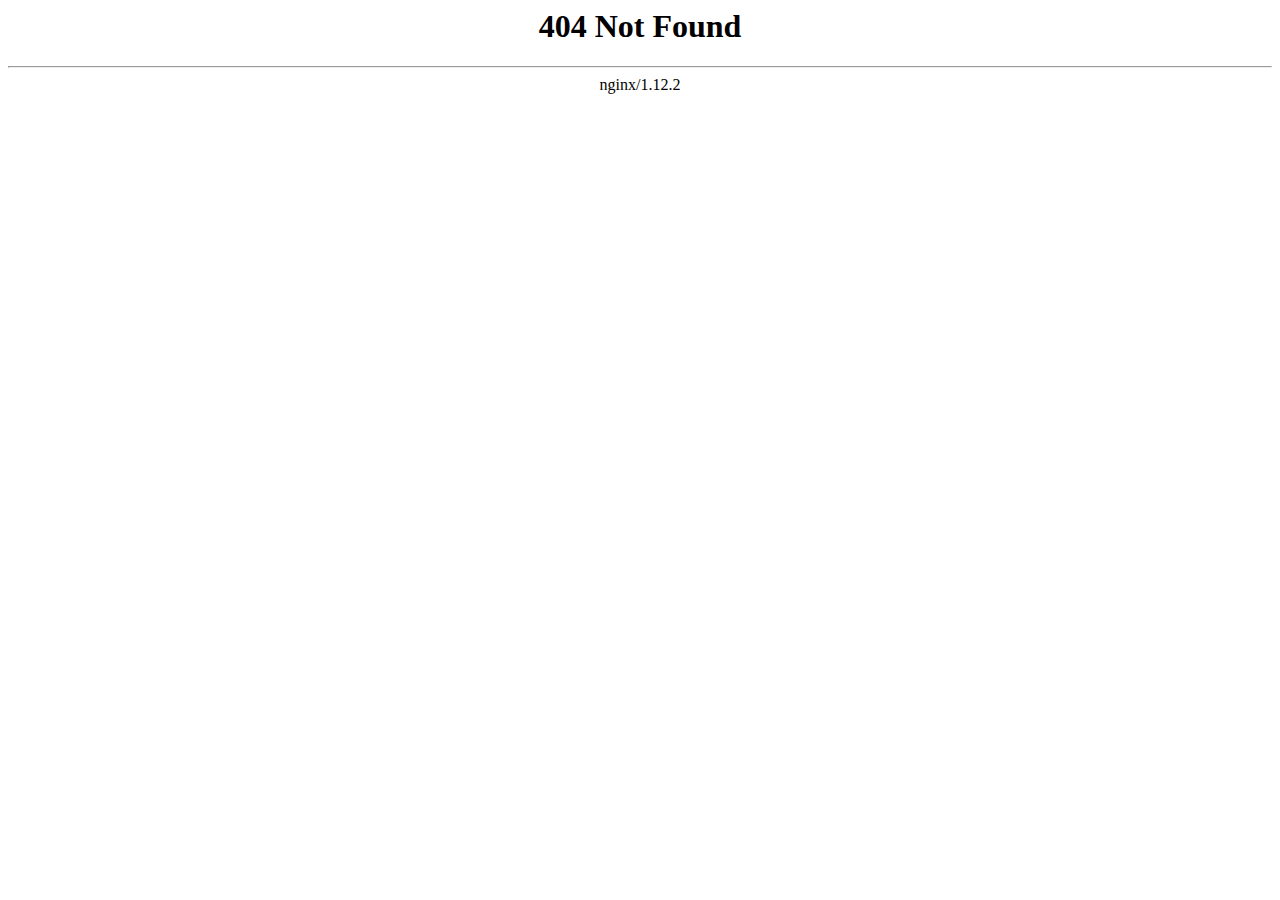
<file: src/main/webapp/js/common/index.html>
<html>
<head><title>404 Not Found</title></head>
<body bgcolor="white">
<center><h1>404 Not Found</h1></center>
<hr><center>nginx/1.12.2</center>
</body>
</html>
<!-- a padding to disable MSIE and Chrome friendly error page -->
<!-- a padding to disable MSIE and Chrome friendly error page -->
<!-- a padding to disable MSIE and Chrome friendly error page -->
<!-- a padding to disable MSIE and Chrome friendly error page -->
<!-- a padding to disable MSIE and Chrome friendly error page -->
<!-- a padding to disable MSIE and Chrome friendly error page -->
</file>
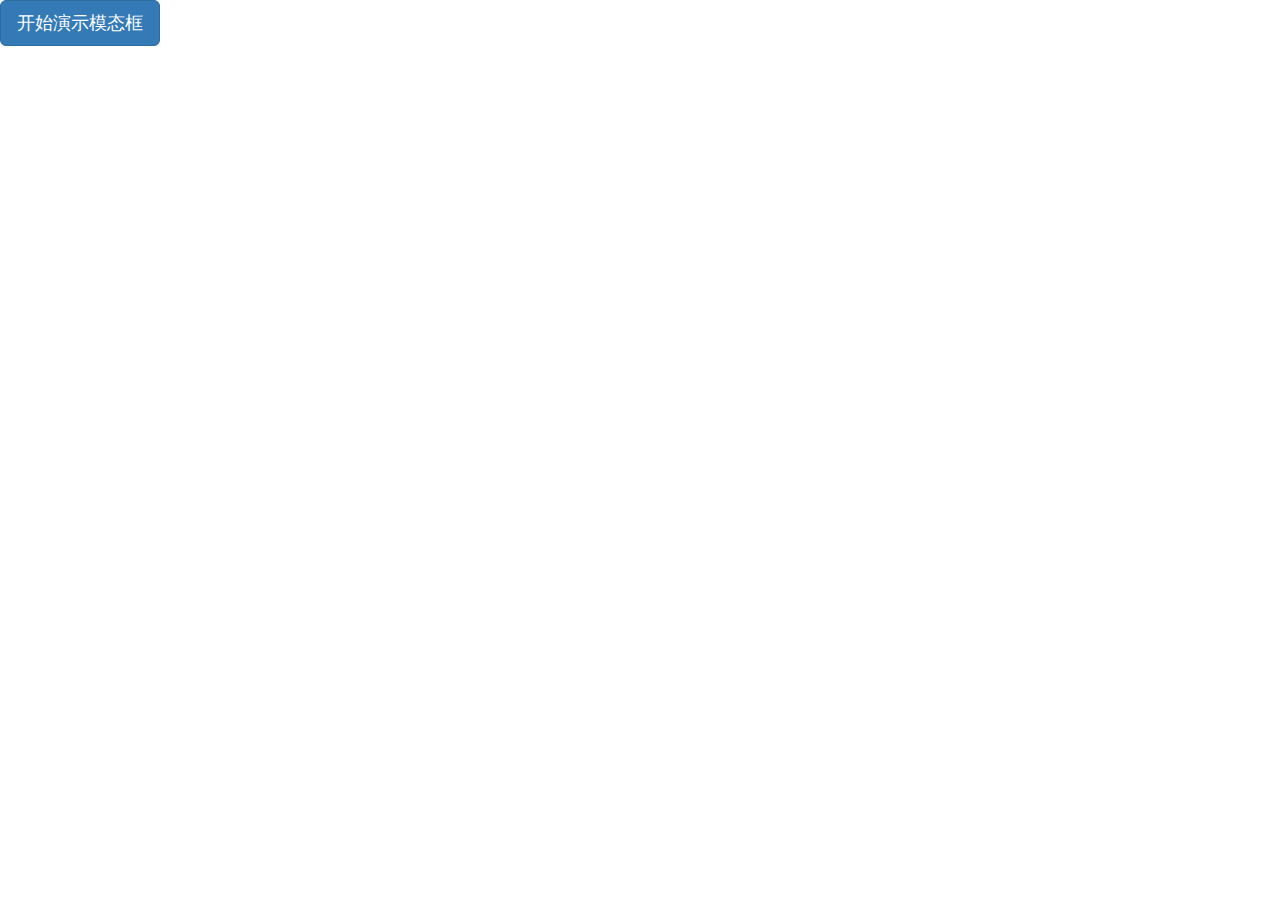
<file: src/main/webapp/dialog.html>
<!DOCTYPE html>
<html>
<head>
<meta charset="UTF-8">
<title>Insert title here</title>
</head>
<link rel="stylesheet" href="css/bootstrap.min.css" >
<script type="text/javascript" src="js/common/jquery.min.js"></script>
<script type="text/javascript" src="js/bootstrap.min.js"></script>
<body>
<!-- 按钮触发模态框 -->
<button class="btn btn-primary btn-lg" data-toggle="modal" data-target="#myModal">
	开始演示模态框
</button>

<!--模态框组件-->
<div class="modal fade" id="myModal" >
    <div class="modal-dialog" style="width:200px;">
        <div class="modal-content"  >
        	<!-- #696969灰色  #20B2AA蓝绿色 -->
	        <div class="modal-header" style="height:40px;background-color: #20B2AA;">
	            <a style="color: white;font-size: 15px;font-weight: bold;">提示</a>
	        </div>
	        <div class="modal-body" style="background-color: #;">
	        <div id="selectTree" class="ztree" style="height:30px;overflow:auto; ">
	        <p>确定要关闭警告框信息？</p>
	        </div>
	        </div>
	        <div class="modal-footer" style="height:50px;">
	       		<button class="btn btn-default" data-dismiss="modal">取消</button>
	           	<button class="btn " data-dismiss="modal" style="background-color: #20B2AA;color: white;">确定</button>
	        </div>
        </div>
    </div>
</div>

</body>
<!--添加用户行为-->
<script type="text/javascript">
        $(function(){
            $(".close").click(function(){
                $(this).alert("close");
            });
            $(".alert").on("close.bs.alert",function(e){
                $("#myModal").modal();
            });
        });
</script>

</html>
</file>
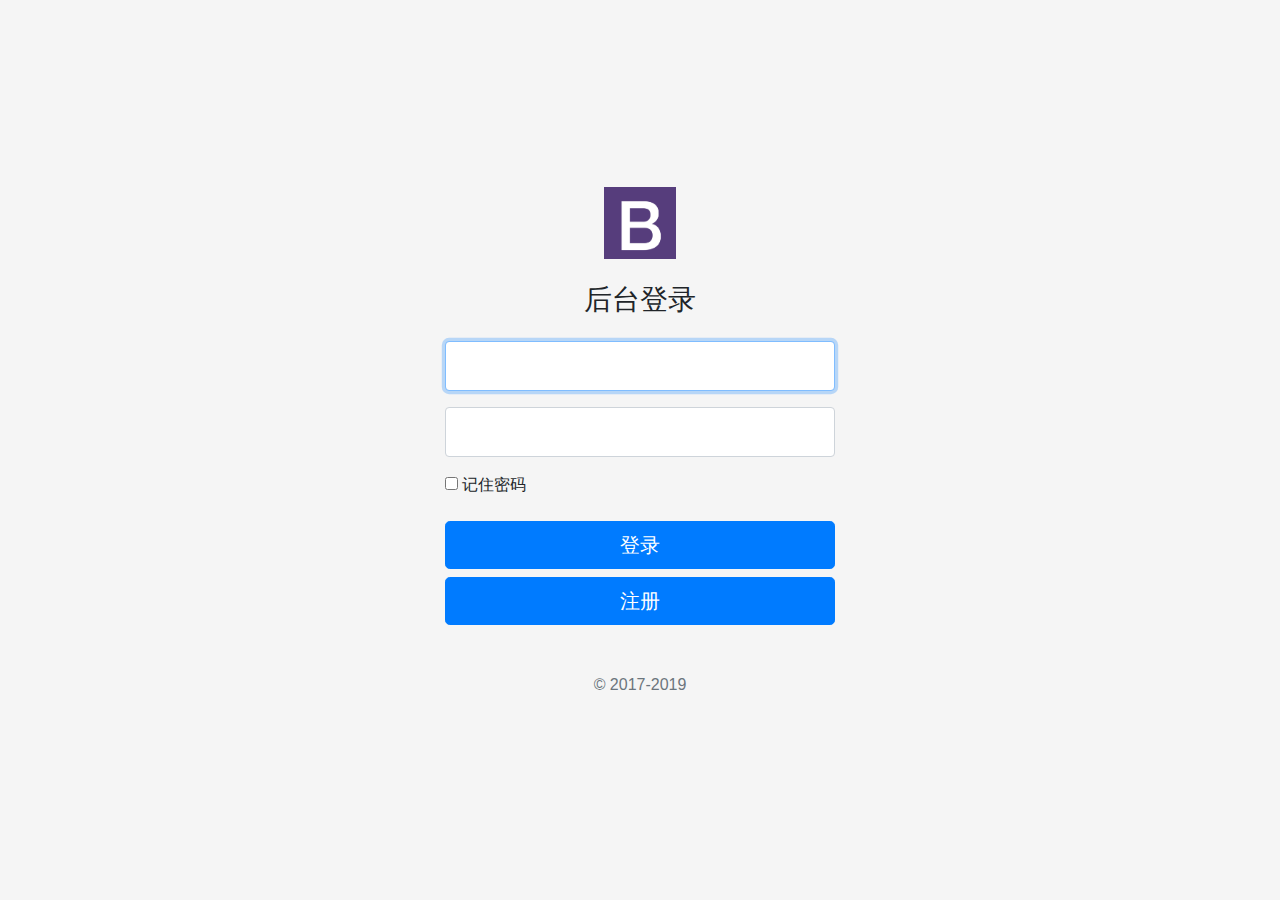
<file: src/main/webapp/log.html>
<!DOCTYPE html>
<html>
<head>
<meta charset="UTF-8">

    <meta name="viewport" content="width=device-width, initial-scale=1, shrink-to-fit=no">
       <link rel="stylesheet" href="css/bsp/bootstrap.min.css" ">
       <script type="text/javascript" src="js/jquery-3.3.1.min.js"></script>
       <script type="text/javascript" src="js/bsp/bootstrap.min.js"></script>
      
<title>Insert title here</title>
 <style>
      .bd-placeholder-img {
        font-size: 1.125rem;
        text-anchor: middle;
        -webkit-user-select: none;
        -moz-user-select: none;
        -ms-user-select: none;
        user-select: none;
      }

      @media (min-width: 768px) {
        .bd-placeholder-img-lg {
          font-size: 3.5rem;
        }
      }
    </style>
    <!-- Custom styles for this template -->
    <link href="css/bsp/floating-labels.css" rel="stylesheet">
  </head>
  <body>
    <form class="form-signin">
  <div class="text-center mb-4">
    <img class="mb-4" src="images/1.png" alt="" width="72" height="72">
    <h1 class="h3 mb-3 font-weight-normal">后台登录</h1>

  </div>

  <div class="form-label-group">
    <input type="text" id="aname" class="form-control" placeholder="用户名/手机号" required autofocus>
    
  </div>
 

  <div class="form-label-group">
    <input type="password" id="pwd" class="form-control" placeholder="密码" required>
    
    
  </div>

  <div class="checkbox mb-3">
    <label>
      <input type="checkbox" value="remember-me"> 记住密码
    </label>
  </div>
  <button class="btn btn-lg btn-primary btn-block" id="btn" type="button">登录</button>
  <a class="btn btn-lg btn-primary btn-block"  href="register.html">注册</a>
  <p class="mt-5 mb-3 text-muted text-center">&copy; 2017-2019</p>
</form>
</body>
<script type="text/javascript">


$(function(){
	//var aname=document.getElementById('aname');
	//alert(100==='100'); ==true  ===false
	$('#btn').click(function(){
		var aname=$('#aname').val();
		var pwd=$('#pwd').val();
		
		console.log(pwd+"**"+aname);
		$.post("back/login",{aname:aname,pwd:pwd},function(data){
			//console.log(data);
			if(data==1){
				window.location.href="back/page/index.html";
			}
			
		});
	});
	
});


</script>
</html>
</file>
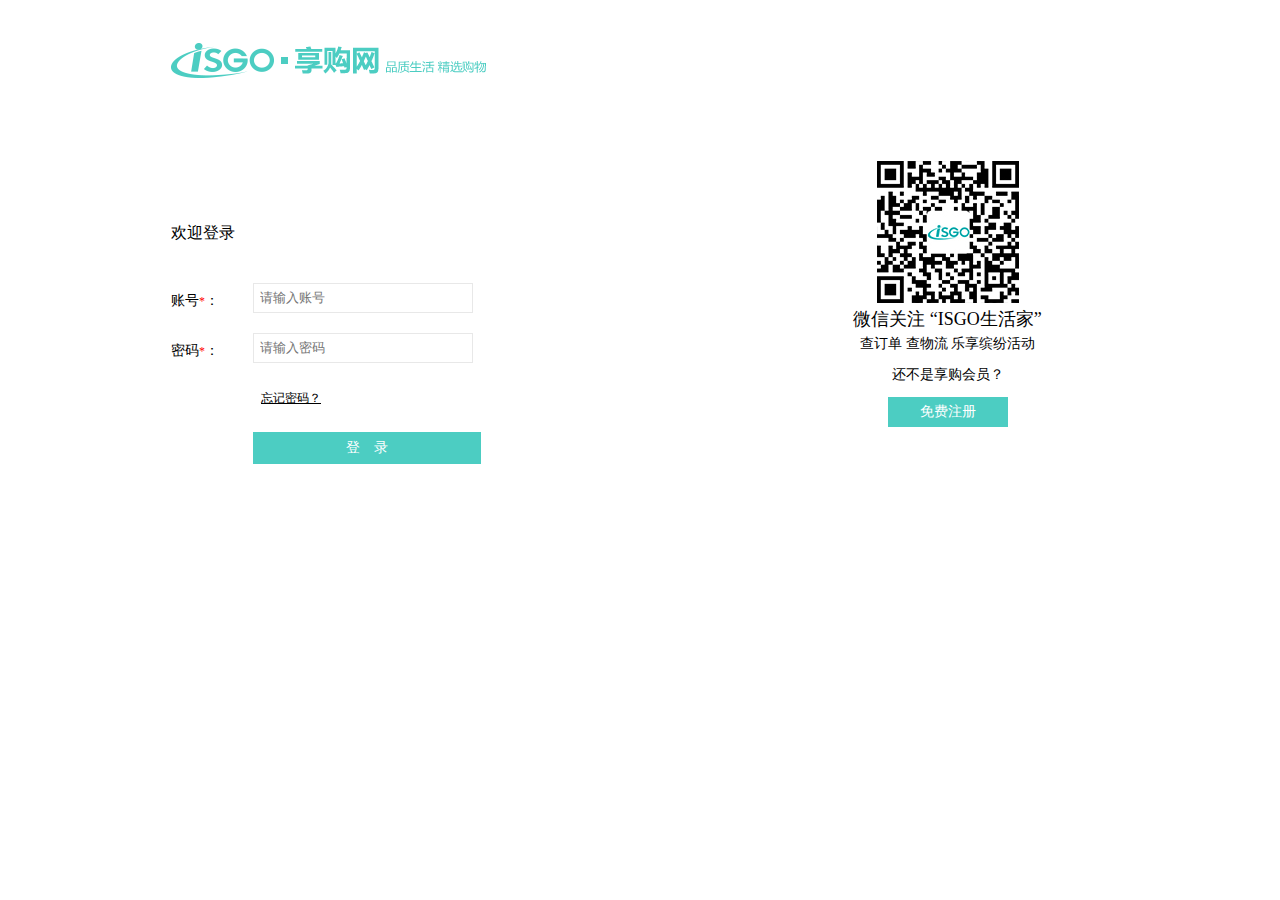
<file: src/main/webapp/login/login.html>
<html>
<head>
    <meta charset="UTF-8">
    <title>享购网</title>
    <link href="../assets/css/reset.css" rel="stylesheet" type="text/css"/>
    <link href="../assets/css/style.css" rel="stylesheet" type="text/css"/>
    <link href="../css/login/login.css" rel="stylesheet" type="text/css"/>
    <script type="text/javascript" src="../assets/js/jquery-1.7.2.min.js"></script>
    <script type="text/javascript" src="../assets/js/common/jquery.validate.js"></script>
    <script type="text/javascript" src="../assets/js/common/messages_cn.js" charset="utf-8"></script>
    <script language="javascript" src="../assets/js/common/check.js"></script>
</head>
<body class="news_logo">


<!-- Copyright � 2005. Spidersoft Ltd -->
<style>
A.applink:hover {border: 2px dotted #DCE6F4;padding:2px;background-color:#ffff00;color:green;text-decoration:none}
A.applink       {border: 2px dotted #DCE6F4;padding:2px;color:#2F5BFF;background:transparent;text-decoration:none}
A.info          {color:#2F5BFF;background:transparent;text-decoration:none}
A.info:hover    {color:green;background:transparent;text-decoration:underline}
</style>



<div class="logo_sign">
    <div class="logo_banner"><a href="../index.html"><img src="../assets/images/logo.png"/></a></div>
    <div class="logo_main">
        <div class="isgo-login-l">
            <h3>欢迎登录</h3>
            <form id="loginForm" method="post" action="/login">
                <table class="isgo-login-table" cellpadding="0" cellspacing="0" border="0">
                    <tbody>
                    <tr>
                        <td>
                            <div class="span1">账号<span style="color: red;">*</span>：</div>
                        </td>
                        <td>
                            <input  tabindex="0" type="text"
                                   class="isgo-login-text isgo-login-inputText" name="tel" id="email" placeholder="请输入账号">
                            <div class="error-info">
                                <span class="field-validation-valid email-error" style="color:red;"></span>
                            </div>
                        </td>
                    </tr>
                    <tr>
                        <td>
                            <div class="span1">密码<span style="color: red;">*</span>：</div>
                        </td>
                        <td>
                            <input type="password" name="pwd" maxlength="20"  value=""
                                   class="isgo-login-text isgo-login-inputText"
                                    id="password" placeholder="请输入密码">
                            <div class="error-info">
                                <span class="field-validation-valid password-error" style="color:red;"></span>
                            </div>
                        </td>
                    </tr>
                    <tr>
                        <td align="right"></td>
                        <td>
                            <li class="fuwu">
                                <!--<input tabindex="0" type="checkbox" id="rememberId" name="autoLogin" value=""-->
                                       <!--class="r_checkbox" checked="checked"/>-->
                                <!--<em onclick="isRemember('rememberId');" style="cursor:pointer;color:#666666">自动登录</em>-->
                                <a tabindex="0" style="margin-left:8px" href="step1.html">忘记密码？</a>
                            </li>
                        </td>
                    </tr>
                    <tr>
                        <td align="right"></td>
                        <td><input tabindex="0" type="button" style="cursor:pointer;" class="isgo-login-bt"
                                   value="登&nbsp;&nbsp;&nbsp;&nbsp;录" onclick="submitLoginForm();"
                                   id="loginFormSubmit"/></td>
                    </tr>
                    </tbody>
                </table>
            </form>
        </div>
        <div class="isgo-login-r">
            <div class="login-r-top">
                <a href="#">
                    <img src="../assets/images/er.jpg">
                </a>
                <h4>微信关注&nbsp;“ISGO生活家”</h4>
                <p>查订单 查物流 乐享缤纷活动</p>
                <p>还不是享购会员？</p>
                <strong>
                    <a href="register.html" class="loginButton">免费注册</a>
                </strong>
            </div>
        </div>
    </div>
</div>
<script src="../js/common/jquery-1.10.2.min.js"></script>
<script src="../js/common/jquery-cookie.js"></script>
<script src="../js/common/jQuery.md5.js"></script>


<script src="../js/common/dialog.js"></script>
<script type="text/javascript">
    $(function(){

    	
    });
    $("#password").on("focus",function(){
        $(this).attr("type","password");
    });
    //点击登录事件
    var tel,pwd;
    var href=localStorage.getItem("href");
   // console.log(href);
    function submitLoginForm(){
    	tel = escape($.trim($("#email").val()));
        pwd = $.trim($("#password").val());
        if(!tel){
            $(".email-error").text("请输入账号").show();
            return false;
        }else{
            $(".email-error").hide();
        }
        if(!pwd){
            $(".password-error").text("请输入密码").show();
            return false;
        }else{
            $(".password-error").hide();
        }
        $.ajax({
            type:"GET",
            url: "../member/login",
            data:{
               tel:tel,
                pwd:pwd
            },
            success:function (data){
            	//console.log(data);
            	console.log(href);
                if(data==1 && (href==null || href=='')){
                	window.location.href= "../index.html";
                }else if(data==1 && href !=null && href !=''){
                	localStorage.removeItem("href");
                	window.location.href = href;
                	
                }else{
                	 $(".email-error").text("用户不存在!!").show();
                }
                
                
            }
        });
    }
    //回车事件调用登录方法
    document.onkeydown=function(e){
        var oEvent=e||event;
        if(oEvent.keyCode==13){
            $(".login-button").trigger("click");
        }
    };
    </script>
</body>
</html>
</file>
<file: src/main/webapp/css/bsp/floating-labels.css>
html,
body {
  height: 100%;
}

body {
  display: -ms-flexbox;
  display: flex;
  -ms-flex-align: center;
  align-items: center;
  padding-top: 40px;
  padding-bottom: 40px;
  background-color: #f5f5f5;
}

.form-signin {
  width: 100%;
  max-width: 420px;
  padding: 15px;
  margin: auto;
}

.form-label-group {
  position: relative;
  margin-bottom: 1rem;
}

.form-label-group > input,
.form-label-group > label {
  height: 3.125rem;
  padding: .75rem;
}

.form-label-group > label {
  position: absolute;
  top: 0;
  left: 0;
  display: block;
  width: 100%;
  margin-bottom: 0; /* Override default `<label>` margin */
  line-height: 1.5;
  color: #495057;
  pointer-events: none;
  cursor: text; /* Match the input under the label */
  border: 1px solid transparent;
  border-radius: .25rem;
  transition: all .1s ease-in-out;
}

.form-label-group input::-webkit-input-placeholder {
  color: transparent;
}

.form-label-group input:-ms-input-placeholder {
  color: transparent;
}

.form-label-group input::-ms-input-placeholder {
  color: transparent;
}

.form-label-group input::-moz-placeholder {
  color: transparent;
}

.form-label-group input::placeholder {
  color: transparent;
}

.form-label-group input:not(:placeholder-shown) {
  padding-top: 1.25rem;
  padding-bottom: .25rem;
}

.form-label-group input:not(:placeholder-shown) ~ label {
  padding-top: .25rem;
  padding-bottom: .25rem;
  font-size: 12px;
  color: #777;
}

/* Fallback for Edge
-------------------------------------------------- */
@supports (-ms-ime-align: auto) {
  .form-label-group > label {
    display: none;
  }
  .form-label-group input::-ms-input-placeholder {
    color: #777;
  }
}

/* Fallback for IE
-------------------------------------------------- */
@media all and (-ms-high-contrast: none), (-ms-high-contrast: active) {
  .form-label-group > label {
    display: none;
  }
  .form-label-group input:-ms-input-placeholder {
    color: #777;
  }
}
</file>
<file: src/main/webapp/assets/css/style.css>
@charset "utf-8";
/*登录*/
.color_1 {
	color: #0066cc;
}

.color_2 {
	/* color: #eb4d46;
    font-size: 16px;*/
	color: #e63131;
}
.font14{
	font-size:14px;
}
.payOnDelivery {
	width: 700px;
}
.submitMinhei{
	min-height: 300px;
}
/*购物车*/
.clear {
	clear: both;
}

.span_red {
	color: #E85C5B;
	font-size: 20px;
}
#productNumber {
	font-size:14px;
}
.shopping_box {
	width: 1190px;
	margin: 0 auto;
	padding-top:15px;
	*padding-top:29px;
}
.shopping_main h2{
	color:#4ccdc2;
	font-size:16px;
}
.proce_main h2 {
	height: 53px;
	line-height: 53px;
	font-size: 20px;
	color: #000000;
	font-weight: normal;
}

.prove_main.shopping_main {
	border: 1px solid #DDDDDD;
}

.shopping_main h2 span {
	padding-left: 24px;
	font-size: 12px;
}
.haveDiscounts tr {
	width: 400px;
	display: inline-block;
}
.shopping_main h2 span input {
	margin: 0 7px;
	width: 43px;
	text-align: center;
	font-size: 12px;
	height: auto !important;
	min-height: 18px;
}
.text_cart_width {
	width: 205px;
	border: #DDDDDD 1px solid;
	line-height: 2.1;
	height:24px;
}
.shopping_main table {
	width: 1198px;
}

.shopping_main table tr th {
	height: 46px;
	line-height: 46px;
	font-weight:200;
}

.shopping_main table tr td {
	text-align: center;
	padding: 5px 0;
}
.groupMiddle a img{
	border: 1px #ccc solid;
}
.gorupGoodsDescribetz {
	float: left;
	margin-left: 8px;
	text-align: left;
	width:330px;
	position: relative;
}
.gorupGoodsDescribetz > b {
	position: absolute;
	top: 35px;
}
.groupGoods-img {
	clear: both;
}
input#vaccountAmount {
	width: 117px;
	border: #DDDDDD 1px solid;
	line-height: 2.1;
	height:24px;
}
.shopping_main table .s_img {
	padding-left: 40px;
}

.shopping_main table .s_img img {
	float: left;
	cursor:pointer;
}

.shopping_main table .s_text {
	text-align: center;
	float: left;
	width: 38px;
	height: 22px;
	line-height: 22px;
	border: solid 1px #C3C7C8;
	border-left: none;
	border-right: none;
}

tr.cartTr {
	border: 1px solid #cccccc;
}

.shopping_main table .s_td1 {
	text-align: left;
	padding-left: 23px;
}

.shopping_main table .s_td1 input {

}

.shopping_main table .hb_tr1 td {
	padding: 0;
}

.shopping_main table .hb_tr1 td h3 {
	font-size: 18px;
	font-weight: normal;
	text-align: left;
	height: 48px;
	line-height: 48px;
	padding-left: 20px;
}

.shopping_main table .s_td2 {
	text-align: left;
	line-height: 18px;
}
.s_td2 a p:hover{
	color: #000 !important;	
}
.shopping_main table .s_td2 span {
	color: #E33E44;
}

.shopping_main table .s_td2 b {
	display: block;
	padding-top: 10px;
	color: #959595;
	font-weight: normal;
	line-height: 13px;
}

.shopping_main table .s_td2 u {
	text-decoration: none;
	clear: both;
	display: block;
	float: left;
	color: #959595;
	height: 22px;
	line-height: 22px;
	border-bottom: dashed 1px #ddd;
	text-align: left;
	overflow: hidden;
	word-break: keep-all;
	white-space: nowrap;
	text-overflow: ellipsis;
	width: 100%;
}

.shopping_main table .s_td2 dl {
	color: #e93a2e;
	clear: both;
	display: block;
	padding-top: 8px;
}

.shopping_main table .s_td2 dl dt {
	color: #e93a2e;
	width: 40px;
	float: left;
}

.shopping_main table .s_td2 dl dd {
	float: left;
	margin-bottom: 8px;
}

.shopping_main table .s_td2 dl dd a {
	color: #e93a2e;
	display: block;
}

.shopping_main table .s_td3 a {
	display: block;
}

.payWays input.pay1 {
	width: 163px;
	height: 30px;
	margin-left: 52px;
	margin-right: -22px;
	margin-bottom: 10px;
	color: #000000;
	border: 1px solid #dddddd;
}

.pay_message {
	margin-left: 52px;
	margin-bottom: 20px;
}

input.pay1.current {
	background-color: #4ccdc2;
	color: #ffffff;
}

.payWays h3 {
	height: 47px;
	line-height: 47px;
	font-weight: normal;
	padding-left: 23px;
	font-size: 16px;
}

.shopping_bottom {
	height: 300px;
}

.s_boottonL {
	height: 66px;
	line-height: 54px;
	float: left;
	padding-left: 26px;
	background: url(../images/del.jpg) no-repeat left center;
	margin-left: -3px;
	font-size: 14px;
	padding-top: 15px;
}

.s_boottonR {
	height: 150px;
	display: inline;
	text-align: right;
	line-height:28px;
	margin-top: 20px;
	font-size: 12px;
	width: 638px;
	float: right;
}
.s_boottonRRight {
	float: left;
}
.s_boottonRNext p {
	float: left;
	display: inline-block;
	padding-left: 88px;
	padding-top: 3px;
	color: #959595;
}
.s_boottonRNext {
	width: 415px;
}
.s_boottonR img {
	cursor: pointer;
}

.s_boottonR strong {
	font-size: 14px;
	font-weight: normal;
	display: inline-block;
	color: #959595;
}
.s_boottonStrong {
	color: #959595;
}
.s_boottonR b {
	font-size: 12px;
	color: #666666;
	font-weight: normal;
	display: block;
}

.s_boottonR_p {
	width: 129px;
	float: left;
}

.s_boottonR_p span a {
	height: 40px;
	line-height: 40px;
	color: #010101;
	margin-left: 21px;
	display: block;
	float: left;
}

.s_boottonR_p span a:hover {
	color: #3ec3be;
}

.s_td3_div {
	position: relative;
}

.Favorite_okzz {
	width: 250px;
	position: absolute;
	right: -1px;
	top: -15px;
	z-index: 1000;
	font-size: 12px;
	border: 1px #ccc solid;
	overflow: hidden;
	color: #575757;
	background: #fff;
	line-height: 20px;
	text-align: left;
	height: 130px;
	display: none;
}

.Favorite_okzz p {
	padding: 10px;
	display: block;
}

.Favorite_okzz h2 {
	background: #F5F5F5;
	height: 40px;
	line-height: 40px;
	font-size: 14px;
	padding: 0 10px;
}

.Favorite_okzz h2 span img {
	float: right;
	margin-top: 12px;
}

.Favorite_okzz h3 {
	font-size: 18px;
	margin-top: 15px;
	font-weight: normal;
	margin-bottom: 12px;
	text-align: center;
}

.Favorite_okzz h3 img {
	line-height: 22px;
}

.Favorite_okzz h5 {
	font-size: 12px;
	font-weight: normal;
	padding-left: 17px;
}

.Favorite_okzz h5 span {
	display: block;
	float: left;
}

.Favorite_okzz h5 span a {
	color: #52BCBC;
	margin: 0 3px;
}

/*空购物车*/
.shopping_empty {
	border: solid 1px #ddd;
}

.shopping_empty dl {
	margin-top: 64px;
	margin-bottom: 62px;
	height: 54px;
	line-height: 54px;
	font-size: 14px;
	margin-left: 398px;
}

.shopping_empty dl dt {
	float: left;
	margin-right: 16px;
}

/*支付成功*/
.shopping_success {
	border: solid 1px #ddd;
	background: #fff;
	margin-bottom: 135px;
}

.shopping_success .shopping_success1 dl {
	margin-top: 85px;
	margin-bottom: 120px;
	margin-left: 403px;
}

.shopping_success .shopping_success1 dl dt {
	float: left;
	margin-right: 13px;
}

.shopping_success .shopping_success1 dl dd {
	float: left;
	display: block;
}

.shopping_success .shopping_success1 dl dd p {
	line-height: 30px;
}

.shopping_success .shopping_success1 dl dd p b {
	font-weight: normal;
	color: #999;
	font-size: 12px;
	line-height: 18px;
	display: block;
}

.shopping_success .shopping_success1 dl dd p b a {
	color: #3DB8B5;
	padding-left: 4px;
	padding-right: 4px;
}

.shopping_success .shopping_success1 dl {
	margin-top: 85px;
	margin-bottom: 120px;
	margin-left: 403px;
}

.shopping_success .shopping_success2 {
	width: 1111px;
	margin: 0 auto;
	height: 450px;
	clear: both;
}

.shopping_success .shopping_success2 h3 {
	height: 56px;
	line-height: 56px;
	font-size: 18px;
	font-weight: normal;
	border-bottom: solid 1px #3DB8B5;
}

.shopping_success .shopping_success2 dl {
	width: 218px;
	display: block;
	float: left;
	margin-right: 77px;
	text-align: center;
}

.shopping_success .shopping_success2 dl dt {
	width: 218px;
	height: 218px;
	border: solid 1px #ddd;
	margin-top: 20px;
}

.shopping_success .shopping_success2 dl dd p {
	margin-top: 16px;
	line-height: 18px;
	height: 36px;
	overflow: hidden;
}

.shopping_success .shopping_success2 dl dd p b {
	font-size: 14px;
	margin-right: 21px;
}

.shopping_success .shopping_success2 dl dd p strong {
	font-size: 12px;
	color: #ADADAD;
	font-weight: normal;
	text-decoration: line-through;
}

/*购物流程*/
.proce_body {
	background: #F1F1F1;
}

.proce_main1 h3 {
	height: 47px;
	line-height: 47px;
	font-weight: normal;
	padding-left: 23px;
	font-size: 16px
}

.Mid-Autumn-Title {
	padding-left: 17px;
	text-align: left;
}

.Mid-Autumn-Title p {
	margin-left: 83px;
	margin-top: -19px;
}

.Mid-Autumn-Title .title {
	text-align: center;
}

.Mid-Autumn-titleAll {
	border-bottom: 1px solid #ffffff;
}

.defaultAddress {
	width: 240px;
	height: 112px;
	border: 2px solid #4ccdc2;
	margin-left: 45px;
	float: left;
	margin-bottom: 5px;
	position: relative;
}

.otherAddress {
	position:relative;
	width: 240px;
	height: 112px;
	margin-left: 45px;
	float: left;
	border: 2px solid #DDDDDD;
	margin-bottom: 5px;
}

input.radio-input {
	display: none;
}
.radiochecked {
	cursor: pointer;
	width: 130px;
	overflow:hidden;
}
.radiochecked img {
	float: left;
}

.wenzi {
	float: left;
	margin-top: -1px;
	margin-right: 10px;
	margin-left: 11px;
}
.revise {
	/* float: right;
	margin-top: 3px;
	margin-right: 12px; */
	position: absolute;
	bottom: 12px;
	right: 81px;
	display:none;
}
.removeAddress{
	position: absolute;
	bottom: 12px;
	right: 40px;
	display:none;
}
/* .revise a {
	color: #0066cc;
}
 */
.defaultAddressMessage {
	margin-top: 13px;
	margin-left: 20px;
	line-height: 1.7;
	cursor: pointer;
}

.lowertriangular {
	margin-top: -19px;
	float: right;
	/* margin-right: -1px; */
	position: absolute;
	right: 0;
}

.defaultAddressMessage p {
	text-align: left;
}

.proce_main.shopping_main {
	border: 1px solid #f5f5f5;
}

.proce_main1 h3 span {
	font-size: 12px;
	color: #aaa;
	padding-left: 7px;
}

.proce_main1_left {

}

.proce_main1_1 {
	margin: 0 0 5px 0;
}

.proce_main1_left p {
	height: 23px;
}

.proce_main1_left b {
	color: #3DB8B5;
	font-weight: normal;
}

.proce_main1_left p span a {
	color: #3DB8B5;
	float: right;
	margin-right: 60px;
}

.proce_main2 {
	background: #fff;
}

.proce_main2 h3 {
	border-top: none;
	height: 47px;
	line-height: 47px;
	font-weight: normal;
	padding-left: 23px;
	font-size: 16px;
}

.proce_main2 h3 span {
	float: right;
	margin-right: 60px;
	color: #3DB8B5;
	font-size: 12px;
}

.proce_main2 h4 {
	border: solid 1px #DDDDDD;
	border-top: none;
	border-bottom: none;
	padding-left: 23px;
	background: #EEEEEE;
	height: 43px;
	line-height: 43px;
	font-size: 12px;
	font-weight: normal;
	color: #535353;
}

.proce_main2 table {
	width: 1190px;
}

.proce_main2 table tr td {
	padding: 0;
	margin: 0;
}

.del_left {
	width: 788px;
	height: 100%;
	clear: both;
	display: block;
	float: left;
	padding: 20px 0;
	margin-top: -1px;
	border-right: solid 1px #ddd;
}
.ordertrLine{border-top: solid 1px #ddd;}

.del_left img {
	margin-left: 42px;
	float: left;
	width: 120px;
	height: 120px;
	border: 1px solid #ccc;
}
.del_left_l_first {
	margin-left: 181px;
}
.del_left_l_first_s2 {
	width: 238px;
	text-align: center;
	line-height: 18px;
	margin-left: 38px;
	margin-top: 0;
}
.del_left.del_left_first {
	border-right: none;
	border-bottom: 1px solid #ddd;
}

.del_left div {
	display: block;
	float: left;
	margin-top: 10px;
}

.del_left strong {
	display: block;
	float: left;
	width: 105px;
	text-align: center;
	font-weight: normal;
	margin-top: 13px;
}

.del_left_1 {
	margin-left: 18px;
	height: 15px !important;
}

.del_left1 {
	width: 280px;
	text-align: left;
}

.del_left1 .s_td2 {
	text-align: left;
	line-height: 18px;
}

.del_left1 .s_td2 span {
	color: #E33E44;
}

.del_left1 a p {
	float: left;
	display: block;
}

.del_left1 .zengpin {
	font-size: 12px;
	color: #fff;
	background: #e93a2e;
	padding: 0 3px;
	margin-left: 3px;
}

.payment_left1 a p .zengpin {
	font-size: 12px;
	color: #fff;
	background: #e93a2e;
	padding: 0 3px;
	margin-left: 3px;
	width: 25px;
}

.del_left1 .s_td2 b {
	display: block;
	padding-top: 10px;
	color: #676568;
	font-weight: normal;
	line-height: 13px;
}

.del_left1 .s_td3 a {
	display: block;
	padding-bottom: 13px;
	cursor: pointer;
}

.del_left u {
	clear: both;
	text-decoration: none;
	clear: both;
	display: block;
	float: left;
	color: #959595;
	height: 22px;
	line-height: 22px;
	border-bottom: dashed 1px #ddd;
	width: 582px;
	text-align: left;
	font-style: normal;
}

.del_left dl {
	clear: both;
	text-align: left;
	padding-top: 5px;
}

.del_left dl dt {
	float: left;
	color: red;
}

.del_right {
	overflow: hidden;
	color: #7a7a7a;
	padding-left: 27px;
	text-align: left;
	margin-top: 77px;
	/*padding-top: 57px;*/
}
.del_right_first{
	border-top: 1px solid #ddd;
}
.del_right h4 {
	font-weight: 100;
	color: #000;
	background: none;
	border: none;
	padding: 0;
	height: 50px;
	line-height: 50px;
	font-size: 12px;
}

.del_right span {
	float: left;
}

.del_right b {
	display: block;
	line-height: 30px;
	height: 30px;
	color: #000;
}

.del_right i {
	font-style: normal;
	display: block;
	overflow: hidden;
	height: 20px;
	line-height: 20px;
	font-weight: 100;
	padding-left: 3px;
}

.del_right u {
	text-decoration: none;
	color: #ff4000;
	line-height: 40px;
	font-weight: normal;
}

.proce_main3 {
	border-top: none;
}

.proce_main3 h3 {
	border-top: none;
	height: 47px;
	line-height: 47px;
	font-weight: normal;
	padding-left: 23px;
	font-size: 16px;
}

.proce_main3 h3 span {
	font-size: 12px;
	padding-left: 7px;
}

.proce_main3 p {
	margin-left: 30px;
	margin-bottom: 30px;
	font-size: 14px;
}

.proce_main3 .fapiao-1 span:first-child,.proce_main3 .fapiao-1 span:last-child{
	display: block;
	padding-left: 65px;
	height: 30px;
	line-height: 30px;
}
.proce_main3 .fapiao-1 span:not(:first-child) {
	display: inline-block;
	height: 30px;
	line-height: 30px;
	width: 24%;
	margin-top:5px;
	margin-bottom: 5px;
}

p.myP a {
	float: right;
	margin-right: 63px;

}

.invoice {
	margin-left: 34px;
	margin-top: -22px;
}

.proce_main3 p span {
	margin-right: 60px;
	display: inline;
	float: right;
}

.proce_main3 p u {
	margin-right: 60px;
	text-decoration: none;
}

.proce_main3 p strong {
	font-weight: normal;
}

.proce_main3 .fapiao-1 span {
	display: block;
	padding-left: 65px;
	height: 30px;
	line-height: 30px;
}

.proce_main3 .fapiao-1 span b {
	font-weight: normal;
}

.proce_main3 .fapiao-1 span input {
	border: #E5E5E5 1px solid;
}

.fp_btn1 {
	width: 64px;
	height: 29px;
	line-height: 29px;
	text-align: center;
	background: #EC4D47;
	border: none;
	color: #fff;
	margin-right: 5px;
	margin-bottom: 20px;
}

.fp_btn2 {
	width: 64px;
	height: 29px;
	line-height: 29px;
	text-align: center;
	background: #fff;;
	margin-bottom: 20px;
}

.proce_pwd {
	border: solid 1px #dddddd;
	width: 1188px;
	border-top: none;
	overflow: hidden;
}

.proce_pwd table th {
	height: 46px;
	line-height: 46px;
	font-size: 14px;
	font-weight: normal;
}

.proce_pwd table td {
	height: 46px;
	line-height: 46px;
	font-size: 14px;
	font-weight: normal;
	text-align: center;
	background: #FFF;
	border-top: solid 1px #dddddd;
}

.proce_pwd h5 {
	font-size: 14px;
	font-weight: normal;
	height: 55px;
	line-height: 55px;
	padding-left: 19px;
	background: #fff;
	border-bottom: solid 1px #ddd;
}

.proce_pwd h5 b {
	font-weight: normal;
	font-size: 12px;
}
/* .proce_main4 h3 {
	padding-left: 23px;
} */
.proce_main4 {
	background: #fff;
	border-top: none;
	/* height: 200px; */
}
/* .giftCardstitle h3 {
	color: #000000;
	font-weight: bold;
	font-size: 14px;
} */
.proce_main4 h3 {
	border-top: none;
	height: 47px;
	line-height: 47px;
	font-weight: normal;
	padding-left: 23px;
	padding-right:23px;
	font-size: 16px;
}

.discountsAll {
	margin-left: 22px;
	margin-bottom: 12px;
}

.discounts {
	width: 164px;
}
.usableDiscount {
	border: 1px solid #dddddd;
	padding: 9px;
}
input.addDiscount {
	width: 116px;
	height: 29px;
	margin-left: 14px;
	color: #FFFFFF;
	background-color: #E63131;
	border: 1px solid #f5f5f5;
	font-size: 12px !important;
}

input#gift_no {
	border: #DDDDDD 1px solid;
	line-height: 2.1;
	width: 170px;
	height:24px;
}

.haveUsedDiscounts .red {
	color: #E63131;
}

.giftCardstitle a {
	float: right;
	margin-right: 10px;
	color: #0066cc;
	margin-top: 15px;
}

.haveDiscounts .td_zhi {
	text-align: left;
}

.haveDiscounts span {
	color: #E63131;
}

.haveDiscounts table {
	width: 953px;
}

.balance {
	margin-left: 32px;
	display: none;
}
/*点击展开收回*/
.join-bannerinner {
	background-color: #494949;
}

.join-banner {
	margin: 0 auto;
	width: 1000px;
}

ul.join-text {
	/* margin: 0 auto; */
	width: 1000px;
}

ul.join-text .text-item {
	padding: 15px 0;
	border-bottom: 1px dashed #d2d2d2; *+
margin-left: -62px;
}

ul.join-text .text-item .job a {
	padding-left: 23px;
	color: #434343;
	font-size: 12px;
	text-decoration: none;
	background: url(../images/order/join-png_07.png) left 0 no-repeat;
}

.text-item .tc {
	padding-left: 24px;
	margin-top: 45px;
	display: none;
}

.text-item .tc li {
	line-height: 2em;
	color: #7d7d7d;
}

.category-title {
	border-bottom: 1px solid #eee;
	font-size: 18px;
	padding: 18px 0;
	width: 1000px;
	margin: 0 auto;
}

/* .usableDiscounts {
	border: 1px solid #f5f5f5;
	margin-top: 19px;
} */

span.discountsNumber {
	display: block;
	float: right;
	font-size: 16px;
	color: #E63131;
	margin-top: -36px;
	margin-right: 63px;
}

.discounts h3 {
	width: 82px;
}

.proce_main5 {
	border-top: none;
	width: 1173px;
}

.willdPay {
	float: left;
	margin-top: 10px;
	margin-left: -178px;
	font-size: 16px;
}

.proce_main5 h3 {
	font-size: 20px;
	/* padding-right: 51px; */
	font-weight: normal;
	height: 46px;
	line-height: 46px;
	/* width: 1140px; */
}
span.main5_right {
	padding-right: 0px;
}
.proce_main5 h3 span {
	float: right;
}

.proce_main5_left {
	display: block;
	float: left;
	padding-left: 19px;
}

.proce_main5_left p {
	color: #999;
}

.proce_main5_right p {
	font-size: 12px;
	line-height: 2.3;
}

.proce_main5_left p strong {
	color: #000;
}

.proce_main5_right {
	text-align: right;
	padding-top: 26px;
	display: block;
}

.proce_main5_1.proce_main5_right {
	float: right;
}

.proce_main5 {
	margin-bottom: 10px;
	font-size: 16px;
}
.proce_main5_1 p span{
	margin-left: -45px;
}
.proce_main5 strong {
	font-weight: normal;
	color: #000000;
}

.giftcardnumber {
	margin-left: 66px;
	margin-top: -23px;
}

.proce_main5 span {
	width: 124px;
	padding-right: 45px;
	display: inline-block;
	color: #000000;
}

.proce_main5 u {
	font-weight: normal;
	padding-bottom: 10px;
	color: #887E7D;
	text-decoration: none;
	display: block;
	margin-right: 51px;
}

input.submitOrder {
	width: 163px;
	height: 40px;
	margin-left: 0;
	margin-right: 40px;
	margin-bottom: 40px;
	color: #FFFFFF;
	background-color: #e63131;
	border: 1px solid #f5f5f5;
	font-size: 20px;
	font-weight: bold;
}

.cart_box {
	padding-bottom: 25px;
	background: #fff;
	padding-left: 20px;
	*padding-left:80px;
}

.cart_box img {
	float: left;
	width: 160px;
	height: 90px;
	margin-right: 10px;
	cursor: pointer;
}
.cutdown i {
	padding-right: 22px;
}
.cart_box form, .haveUsedDiscounts {
	display: block;
	/* float: left; */
	margin-top: 6px;
}

.cart_box p {
	display: block;
	float: left;
	width: 160px;
	height: 90px;
	margin-right: 10px;
	background: #0c8da4;
	overflow: hidden;
	display: none;
}

.cart_box p span {
	margin-left: 12px;
	line-height: 18px;
	color: #fff;
	height: 44px;
	display: block;
}

.cart_box p a {
	color: #fff;
	float: right;
	display: inline-block;
	margin-right: 15px;
	font-size: 12px;
	position: absolute;
	bottom: 5px;
	right: 5px;
}

.cart_box p span strong {
	color: #fff600;
	font-weight: normal;
}

.cart_box p b {
	display: block;
	font-family: Verdana;
	font-size: 18px;
	padding-left: 10px;
	height: 50px;
	line-height: 50px;
	color: #fff;
	font-weight: normal;
}

#youhui_cart {
	position: relative;
	clear: both;
}

#user_cart {
	position: relative;
	clear: both;
}

.cart_box p b {
	display: block;
	font-family: Verdana;
	font-size: 18px;
	padding-left: 10px;
	height: 50px;
	line-height: 50px;
	color: #fff;
	font-weight: normal;
}

.cart_box p u {
	display: block;
	height: 26px;
	line-height: 26px;
	text-align: right;
	padding-right: 16px;
	background: #0e6574;
}

.settle_all {
	padding-top: 20px;
	background: #fff;
	float: right;
	padding-right: 51px;
	display: inline;
}

.settle_all p {
	overflow: hidden;
	display: block;
	height: 24px;
	line-height: 24px;
	color: #333;
}

.settle_all p strong {
	float: left;
	width: 400px;
	font-weight: 100;
	text-align: right;
	margin-right: 5px;
}

.settle_all p span {
	float: left;
	width: 120px;
	font-family: Verdana;
}

.settle_all p em {
	font-weight: 100;
	text-align: right;
	display: block;
}

.settle_all p em input {
	width: 100px;
}

.settle_all p em u {
	color: #ff3200;
	text-decoration: none;
}

.settle_end {
	clear: both;
	height: 40px;
	line-height: 40px;
	padding: 12px 25px;
	background: #ebebeb;
	text-align: right;
}

.settle_end strong {
	font-size: 14px;
}

.settle_end strong b {
	color: #ff3200;
	font-family: Verdana;
	margin-right: 20px;
}

/*cart1*/
/*cart1*/
.dis_none {
	display: none;
}

.cart1 {
	width: 960px;
	background: #fff;
	border: 3px solid #535353;
	position: fixed;
	top: 50%;
	left: 50%;
	overflow: auto;
	max-height: 430px;
	margin-left: -480px;
	margin-top: -215px;
}

.cart1 h3 {
	height: 32px;
	line-height: 32px;
	background: #ebebeb;
	color: #333;
	text-align: left;
	padding: 0 14px;
	font-weight: 100;
	font-size: 14px;
}

.cart1 h3 img {
	float: right;
	margin-left: 20px;
	margin-top: 9px;
	cursor: pointer;
}

.cart1 h3 span {
	float: right;
	color: #3eb8b4;
}

.cart1 h3 span a {
	color: #3eb8b4;
}

.cart1 p {
	height: 45px;
	line-height: 45px;
	text-align: right;
}

.cart1 p b {
	color: #f00;
}

.cart1 p strong {
	color: #f00;
	font-family: Verdana;
	font-size: 16px;
	font-weight: 100;
}

.cart1 em {
	display: block;
	height: 52px;
	text-align: center;
}

.use_cart {
	margin: 0 8px;
	border-bottom: 1px solid #ebebeb;
	padding: 14px 40px;
}

.use_cart u {
	display: block;
	height: 32px;
	line-height: 32px;
	text-decoration: none;
}

.use_cart u i {
	color: #ff0000;
	float: left;
	margin-right: 4px;
	font-style: normal;
}

.use_cart u span {
	width: 40px;
	float: left;
}

.use_cart u .text_cart {
	float: left;
	width: 162px;
	background: none;
	border: none;
	border: 1px solid #a2a2a2;
	height: 32px;
	line-height: 32px;
	margin-right: 10px;
	padding: 0 4px;
}

.use_cart strong {
	display: block;
	height: 32px;
	line-height: 14px;
	color: #333;
}

.use_cart b, .use_cart img {
	float: left;
	margin-right: 10px;
}

.cart_table {
	display: block;
	overflow: hidden;
	width: 880px;
	margin: 0 auto;
	padding-top: 14px;
}

.cart_table h4 {
	height: 25px;
	line-height: 25px;
}

.cart_table ul {
	display: block;
	overflow: hidden;
	border: 1px solid #DDD;
	padding: 1px;
}

.cart_table ul .li {
	overflow: hidden;
	height: 45px;
	line-height: 45px;
}

.cart_table ul .li .e1 input {
	margin-top: 17px;
}

.cart_table ul .li i {
	line-height: 34px;
	height: 32px;
	overflow: hidden;
	color: #333;
	clear: both;
	font-family: Verdana, "宋体";
	display: block;
	font-style: normal;
}

.cart_table ul .li.first {
	height: 45px;
	line-height: 45px;
	font-size: 14px;
	background: #F3F3F3;
}

.cart_table ul .li.on {
	background: #fdfaec;
}

.cart_table ul .li span {
	float: left;
	text-align: center;
}

.cart_table ul .li u {
	text-decoration: none;
	font-weight: 700;
	font-family: Verdana;
}

.cart_table ul .li input {
	margin-top: 10px;
	*margin-top: 5px;
}

.r1 {
	width: 85px;
}

.r2 {
	width: 70px;
}

.r3 {
	width: 150px;
}

.r4 {
	width: 120px;
}

.r5 {
	width: 130px;
}

.r6 {
	width: 315px;
}

.e1 {
	width: 60px;
}

.e2 {
	width: 80px;
}

.e3 {
	width: 160px;
}

.e4 {
	width: 120px;
}

.e5 {
	width: 130px;
}

.e6 {
	width: 120px;
}

.e7 {
	width: 170px;
}

.orange_btn {
	background: #E83B2D;
	border: solid 1px #BA4E44;
	width: 98px;
	height: 32px;
	line-height: 32px;
	color: #fff;
	font-size: 14px;
	font-family: Microsoft YaHei;
	cursor: pointer;
	font-weight: 100;
}

.ok_box {
	padding: 20px 0 15px 10px;
	overflow: hidden;
}

.ok_box h3 {
	height: 25px;
	line-height: 25px;
	font-size: 14px;
	color: #000;
}

.ok_box h4 {
	font-size: 14px;
	color: #333;
}

.ok_box h4 strong {
	font-family: Verdana;
	color: #ff3200;
	font-size: 16px;
}

.ok_box h4 span {
	font-size: 12px;
	color: #5b5b5b;
	font-weight: 100;
}

.ok_box em {
	font-weight: 100;
	height: 46px;
	line-height: 23px;
}

.red_tishi {
	color: #ff2f00;
	padding-left: 10px;
	height: 27px;
	line-height: 27px;
}

.mubu {
	position: fixed;
	top: 0;
	left: 0;
	z-index: 10001;
	width: 100%;
	height: 100%;
	background: #000;
	filter: alpha(opacity = 75);
	-moz-opacity: 0.75;
	opacity: 0.75;
	border: 0;
}

.w_100 {
	width: 100%;
	position: absolute;
	z-index: 10002;
	top: 0;
	left: 0;
}

.pay_box {
	padding-bottom: 10px;
	margin-bottom: 30px;
}

.pay_left {
	padding: 0 15px;
	overflow: hidden;
}

.pay_left u span {
	display: block;
	overflow: hidden;
	line-height: 20px;
	overflow: hidden;
	margin-bottom: 5px;
	clear: both;
}

.pay_left u span strong {
	padding-left: 12px;
	color: #ff3200;
	font-family: Verdana;
}

.pay_left u span del {
	color: #9f9f9f;
	padding-left: 12px;
	font-weight: 100;
	display: block;
	text-decoration: none;
}

.pay_left u {
	text-decoration: none;
	display: block;
	margin-bottom: 10px;
	border-bottom: 1px solid #efefef;
}

.pay_left u b {
	font-weight: 100;
}

.pay_left u i {
	display: block;
	overflow: hidden;
	line-height: 20px;
	color: #000;
	overflow: hidden;
	clear: both;
	font-style: normal;
	margin-bottom: 8px;
}

.pay_left em {
	overflow: hidden;
	display: block;
	padding-top: 5px;
}

.pay_left em strong {
	font-weight: 100;
	float: left;
	width: 60%;
}

.pay_left em strong span {
	padding-left: 8px;
	color: #ff3200;
	font-family: Verdana;
}

.pay_left em b {
	text-align: right;
	float: right;
	width: 40%;
	display: block;
	line-height: 26px;
	height: 52px;
	color: #333;
	font-weight: 100;
}

.pay_left em b i {
	font-style: normal;
	padding-right: 12px;
	font-weight: 700;
	font-family: Verdana;
	font-size: 16px;
	color: #ff3200;
}

.pay_right {
	padding-left: 40px;
	overflow: hidden;
}

.pay_right li {
	overflow: hidden;
	line-height: 28px;
	margin-bottom: 10px;
	color: #333;
}

.pay_right li span {
	display: block;
	height: 15px;
	line-height: 15px;
	padding: 8px 0;
	overflow: hidden;
}

.pay_right li input {
	margin-top: 2px;
	*margin-top: -2px;
	float: left;
	margin-right: 12px;
	*margin-right: 5px;
}

.pay_right li em {
	overflow: hidden;
	display: block;
	padding-left: 24px;
	clear: both;
}

.pay_right li em b {
	float: left;
	height: 24px;
	line-height: 24px;
	margin-top: 1px;
	border: 1px solid #9a9a9a;
	padding: 0 8px;
	margin-right: 10px;
	font-weight: 100;
	color: #333;
}

.pay_right li em b.on {
	border: 2px solid #ff4b00;
	margin-top: 0;
	background: #ffe47a;
}

.pay_right i {
	display: block;
	padding-left: 24px;
	line-height: 20px;
	height: 40px;
	font-style: normal;
}

.pay_right i input {
	float: left;
	margin-right: 10px;
}

.pay_right i img {
	float: left;
	cursor: pointer;
	margin-right: 18px;
}

.pay_right u {
	font-weight: 100;
	text-decoration: none;
	display: block;
	padding: 10px 24px;
	height: 56px;
	line-height: 28px;
	color: #333;
}

.pay_right u strong {
	font-size: 14px;
}

.pay_right u span {
	font-family: Verdana;
	font-size: 18px;
	color: #ff4b00;
}

.pay_right p {
	margin: 24px;
	display: block;
	width: 400px;
	padding: 10px;
	background: #f1f1f1;
	height: 46px;
	line-height: 23px;
	color: #585858
}

.pay_right p em {
	display: block;
}

.pay_right p b {
	display: block;
	font-weight: 100;
}

.pay_right p b strong {
	font-weight: 100;
	color: #ff2c00;
}

.settle_all p u {
	text-decoration: none;
	color: #E5173B;
}

.cswX_inputBg {
	height: 23px;
	line-height: 23px;
	border: #DDDDDD 1px solid;
}
div#systemareadiv .input100 {
	border: 1px solid #dddddd;
}
.proce_table {
	padding: 0;
	margin: 0;
}

.proce_table table {
	border: none;
	padding-bottom: 10px;
}

.proce_table table tr td {
	border: none;
	line-height: 30px;
	padding: 7px 0;
}

.proce_table .td_zi {
	text-align: right;
}

.proce_table .td_zi span {
	color: #FD6564;
	padding-left: 10px;
	padding-right: 10px;
	text-align: center;
	line-height: 22px;
}

.proce_table .td_zhi {
	text-align: left;
}

.proce_table .td_zhi b {
	font-weight: normal;
	line-height: 30px;
	padding-left: 8px;
	color: #AAAEAF;
}

.proce_table .input1 {
	width: 163px;
	height: 30px;
	margin-right: 6px;
	margin-bottom: 40px;
	color: #FFFFFF;
	background-color: #4ccdc2;
	border: 1px solid #f5f5f5;
}

.proce_table .input3 {
	border: solid 1px #ddd;
	width: 64px;
	height: 30px;
	text-align: center;
	background: #fff;
	margin-bottom: 40px;
}

#proce_td1 {
	padding-left: 70px;
}

#proce_td1 ul {
	float: left;
}

#proce_td1 ul li {
	clear: both;
}

#proce_td1 ul li input {
	margin-top: -3px;
}

#proce_td1 ul li span {
	float: right;
	display: block;
}

#proce_td1 p {
	display: block;
	float: left;
	padding-right: 7px;
}

#proce_td1 b {
	display: block;
	float: left;
	padding-right: 17px;
	padding-left: 15px;
	font-weight: normal;
	color: #3DB8B5;
	cursor: pointer;
}

#proce_td1 .myb1 {
	background: url(images/s_picc_r1_c1.jpg) no-repeat left center;
	width: 13px;
	height: 13px;
	padding-right: 4px;
	text-decoration: underline;
	margin-left: 15px;
}

#proce_td1 .myb2 {
	background: url(images/s_picc_r1_c3.jpg) no-repeat left center;
	width: 13px;
	height: 13px;
	padding-right: 4px;
	margin-left: 30px;
	text-decoration: underline;
}

/*付款页面*/
.payment_main1 {
	height: 141px;
	width: 1188px;
	border: solid 1px #ddd;
	background: #fff;
	margin-bottom: 20px;
}

.payment_main1 dl dt {
	margin-right: 9px;
	margin-left: 52px;
	margin-top: 42px;
	float: left;
}

.payment_main1 dl dd {
	float: left;
	margin-top: 45px;
}

.payment_main1 dl dd p {
	font-size: 18px;
	margin-bottom: 10px;
}

.payment_main1 dl dd b {
	font-size: 12px;
	font-weight: normal;
}

.pay_main2 h3 {
	border: none;
	border-bottom: solid 1px #ddd;
	height: 65px;
	line-height: 65px;
	padding-left: 48px;
	font-size: 14px;
	font-weight: normal;
}

.pay_main2 h3 u {
	text-decoration: none;
}

.proce_main2_h3 {
	border-top: solid 1px #ddd;
}

.payment_left {
	clear: both;
}

.payment_left_div {
	clear: both;
	padding-top: 10px;
	border-top: dashed 1px #DDDDDD;
	margin-top: -1px;
}

.payment_left_div1 {
	clear: both;
	padding-top: 10px;
	border-top: dashed 1px #DDDDDD;
	margin-top: -1px;
}

.payment_left {
	width: 458px;
}

.payment_left_p {
	height: 53px;
	line-height: 53px;
	padding-left: 20px;
}

/* .del_right {
    border-left: solid 1px #ddd;
}
 */
.payment_left img {
	width: 120px;
	height: 120px;
	margin-left: 35px;
	margin-right: 17px;
	float: left;
	margin-bottom: 25px;
}

.payment_left .payment_left1 {
	width: 264px;
	float: left;
	margin-right: 17px;
}

.payment_left .payment_left1 p {
	line-height: 20px;
	font-size: 14px;
	height: 60px;
	overflow: hidden;
	margin-bottom: 20px;
}

.payment_left .payment_left1 b {
	font-weight: normal;
	clear: both;
}

.payment_left .payment_left1 u {
	text-decoration: none;
	clear: both;
	display: block;
	float: left;
	color: #959595;
	height: 22px;
	line-height: 22px;
	border-bottom: dashed 1px #ddd;
	width: 267px;
	text-align: left;
	overflow: hidden;
	word-break: keep-all;
	white-space: nowrap;
	text-overflow: ellipsis;
	margin-bottom: 10px;
}

.payment_left .payment_left1 dl {
	height: 16px;
	color: #e93a2e;
	clear: both;
	display: block;
	margin-bottom: 8px;
	overflow: hidden;
	word-break: keep-all;
	white-space: nowrap;
	text-overflow: ellipsis;
}

.payment_left .payment_left1 dl dt {
	color: #e93a2e;
	width: 40px;
	float: left;
}

.payment_left .payment_left1 dl dd {
	float: left;
	margin-bottom: 8px;
}

.payment_left .payment_left1 dl dd a {
	color: #999;
	display: block;
}

.payment_right p {
	background: url(images/p_pic1.jpg) no-repeat left center;
	height: 34px;
	margin-left: 37px;
	margin-top: 20px;
	font-size: 14px;
	padding-left: 45px;
	line-height: 34px;
}

.payment_right h4 {
	background: none;
	border: none;
	margin-top: 20px;
	padding-left: 37px;
}

.payment_right ul {
	padding-left: 37px;
	clear: both;
	float: left;
}

.payment_right ul li {
	float: left;
	border: solid 2px #ddd;
	margin-right: 10px;
	margin-bottom: 10px;
	cursor:pointer;
}

.payment_right ul li img {
	display: block;
}

.payment_right .payment_btn {
	width: 200px;
	height: 48px;
	background-color: #e63131;
	border: none;
	margin-top: 13px;
	margin-left: 37px;
	margin-bottom: 40px;
	color: #ffffff;
	font-size: 20px;
}

.payment_right .current {
	border: 2px solid #4ccdc2;
}
/*.payment_right .payment_btn1 {
    width: 200px;
    height: 48px;
    background-color: #e63131;
    border: none;
    margin-top: 13px;
    margin-left: 37px;
    margin-bottom: 40px;
    color: #ffffff;
    font-size: 20px;
}*/
.payment_right ul .payment_on {
	border: solid 2px #3EB6B4;
	position:relative;
}
.green-gou{
	position:absolute;
	top:10px;
	right:0px;
}

.payment_left_b em {
	margin-bottom: 30px;
	padding-left: 35px;
	padding-right: 29px;
	display: block;
	clear: both;
}

.payment_left_b em strong, .payment_left_b_detail em strong{
	font-weight: 100;
	float: left;
	line-height: 30px;
}

.payment_left_b em b,.payment_left_b_detail  em b,.payment_left_b_col em b{
	float: right;
	display: block;
	line-height: 26px;
	color: #333;
	font-weight: 100;
	margin-bottom: 40px;
	font-size: 16px;
}

.payment_left_b em b p, .payment_left_b_col em b p{
	font-size: 16px;
	font-weight: bold;
}

.bank-logo {
	background: url(../images/bank.png) no-repeat;
	display: inline-block;
	position: relative;
	height: 33px;
	width: 141px;
	overflow: hidden;
	line-height: 999px;
	vertical-align: top;
}

.bank-boco {
	background-position: 0 -363px;
	width: 136px;
	height: 40px;
}

.bank-pingan {
	background-position: 0 -495px;
	width: 136px;
	height: 40px;
}

.bank-gdb {
	background-position: 0 -462px;
	width: 136px;
	height: 40px;
}

.bank-cmbc {
	background-position: 0 -396px;
	width: 136px;
	height: 40px;
}

.bank-cebb {
	background-position: 0 -330px;
	width: 136px;
	height: 40px;
}

.bank-cib {
	background-position: 0 -429px;
	width: 136px;
	height: 40px;
}

.bank-spdb {
	background-position: 0 -198px;
	width: 136px;
	height: 40px;
}

.bank-xy {
	background-position: 0 -261px;
	width: 136px;
	height: 40px;
}

/*付款弹出框*/
.bg {
	display: none;
	position: fixed;
	width: 100%;
	height: 100%;
	background: #000;
	z-index: 2;
	top: 0;
	left: 0;
	filter: alpha(opacity = 45);
	-moz-opacity: 0.45;
	opacity: 0.45;
}

.thickbox {
	display: none;
	width: 500px;
	height: 300px;
	position: fixed;
	top: 35%;
	background: #fff;
	z-index: 3;
	left: 40%;
}

.thickwrap .thicktitle {
	height: 40px;
	background: #4bcdc1;
	line-height: 31px;
	font-family: arial, "\5b8b\4f53";
	font-size: 14px;
	font-weight: 700;
	color: #fff;
	border: 0;
	width: 435px;
	padding-left: 15px;
	line-height: 2.8;
}

.thickcon {
	overflow: auto;
	background: #fff;
	padding: 10px;
	width: 430px;
	padding-left: 10px;
	padding-right: 10px;
}

#many02 {
	left: 35%;
	top: 35%;
	width: 450px;
	height: 230px;
}

#many02 p {
	margin-bottom: 36px;
	margin-top: 36px;
	color: #000000;
	text-align: center;
}

.thickwrap .thickclose:link, .thickwrap .thickclose:visited {
	display: block;
	position: absolute;
	z-index: 100000;
	top: 12px;
	right: 8px;
	overflow: hidden;
	width: 21px;
	height: 21px;
	font-size: 0;
	line-height: 100px;
	background: url(../images/deletemini.jpg) no-repeat;
}

#many02 .btns {
	text-align: center;
	margin-bottom: 20px;
	padding-left: 0;
}

.btn-c3 {
	background: #F5FBEF;
	border-color: #BFD6AF;
}

.mflex a {
	color: #005EA7;
	margin-right: 10px;
}

.btn-h2, .btn-h3 {
	font-size: 14px;
	font-weight: 700;
	display: inline-block;
	text-decoration: none;
	padding-left: 11px;
	padding-right: 11px;
	-webkit-border-radius: 2px;
	-moz-border-radius: 2px;
	border-radius: 2px;
	vertical-align: middle;
	border: 1px solid;
	overflow: hidden;
	cursor: pointer;
}

.btns a {
	color: #000;
	font-weight: 100;
}

.btns a:hover {
	color: #000;
}

.btns .btn-h2 {
	padding: 7px 0;
	/* background: #F5FBEF; */
	border: solid 1px #dddddd;
	margin-right: 56px;
	width: 100px;
}

.btns .btn-h3 {
	padding: 7px 0;
	/* background: #F3F2F2; */
	border: solid 1px #DDDDDD;
	width: 100px;
}

/*详情页面*/
.details_box {
	margin: 10px auto;
}

.details_top {
	border: solid 1px #4ccdc2;
}

.details_top h3 {
	line-height: 49px;
	font-weight: normal;
	padding-left: 59px;
}

.details_top h3 p {
	float: left;
	margin-right: 18px;
	float: left;
}

.details_myp {
	float: right;
	margin-right: 80px;
	margin-top: 8px;
}

.details_myp img {
	margin-left: 11px;
}

.details_top1 {
	padding-top: 15px;
	height: 213px;
	padding-left: 59px;
}

.details_top1 dl {
	clear: both;
	font-size: 14px;
}

.details_top1 dl dt {
	margin-bottom: 15px;
	float: left;
}

.details_top1 dl dd {
	float: left;
}

.details_top1 dl dd p {
	line-height: 26px;
	font-size: 14px;
	color: #606060;
	text-align: left;
	width: 955px;
}

.details_main {
	background: #f5f5f5;
	height: 30px;
	margin-top: 58px;
	margin-left: 157px;
	margin-bottom: 63px;
	margin-right: 161px;
	border: 1px solid #DDDDDD;
}

.details_main img {
	margin-left: 146px;
	margin-top: 55px;
}
.details_main ul li i img{
	margin-top:0px;
	*margin-top:-19px;
}
.details_main i {
	float: right;
	margin-right: 11px;
	line-height:30px;
	position: absolute;
	right: 4px;
}

.details_main .current {
	color: #ffffff;
	background-color: #4ccdc2;
}

.details_main ul {

}

.details_main ul li {
	float: left;
	width: 220px;
	height: 30px;
	text-align: center;
	line-height: 30px;
	position: relative;
}

.details_main ul li p {
	line-height: 15px;
}

.details_m_div {
	border: solid 1px #3FB6B4;
	/* height: 104px;*/
}

.details_main1 {
	border-top: none;
	margin-bottom: 42px;
}

.details_main1 ul {
	height: 26px;
	line-height: 26px;
	padding-left: 52px;
	cursor: pointer;
}

.details_main1 ul li {
	display: block;
	float: left;
	padding: 0 10px;
}

.ordersroat {
	width: 531px;
}

.ordersroat-left {
	float: left;
	margin-left: 22px;
}

.ordersroat-right .current {
	color: #4ccdc2;
}

.ordersroat-right {
	float: right;
	margin-left: 24px;
	margin-top: -19px;
}

.details_main_on {
	border: solid 1px #3FB6B4;
	border-bottom: solid 1px #fff;
	height: 25px;
	margin-right: 16px;
}

.wuliu p {
	padding-left: 23px;
	line-height: 26px;
	overflow: hidden;
}

.wuliu ol li {
	float: left;
	width: 30%;
	display: block;
	padding-left: 23px;
	margin-top: 20px;
}

.wuliu h3 {
	color: #999999;
	text-decoration: none;
	border-top: solid 1px #eee;
	margin: 0 19px;
	font-weight: 100;
	font-size: 12px;
	font-family: "微软雅黑";
	height: 42px;
	line-height: 42px;
}

.wuliu1 {
	padding-left: 23px;
	line-height: 26px;
	display: none;
}

.details_main2 {
	border: solid 1px #ddd;
}

.details_main2 .shopping_main h5 {
	font-size: 16px;
	line-height: 43px;
	padding-left: 19px;
}

.details_main2 .shopping_main table tr th {
	background: #eee;
	font-weight: normal;
	font-size: 14px;
}

.details_main2 .shopping_main table {
	border: none;
}

.details_main2 .shopping_main table u {
	text-decoration: none;
	clear: both;
	display: block;
	float: left;
	color: #959595;
	height: 22px;
	line-height: 22px;
	border-bottom: dashed 1px #ddd;
	text-align: left;
	overflow: hidden;
	word-break: keep-all;
	white-space: nowrap;
	text-overflow: ellipsis;
	width: 100%;
}

.news_logo {
	width: 1200px;
	margin: 0 auto;
}

.logo_banner {
	margin-left: 131px;
	margin-top: 43px;
	height: 90px;
}

.logo_main {
	height: 370px;
	background: url(images/bj.png) no-repeat left center;
	padding-left: 131px;
}

.isgo-login-l .current a {
	color: #FFFFFF;
}

.logo_main h3 { *+
padding-right: 250px; *+
padding-top: 70px;
	font-size: 16px;
	padding-top: 90px;
	font-weight: normal;
	color: #000000;
}

form#loginForm {
	display: block;
	overflow: hidden;
	margin-top: 27px;
}

#modifyPassSetp1Form .isgo-login-text, #modifyPassSetp1Form #validateImg,
#modifyPassSetp2form .isgo-login-text, #modifyPassSetp2form #validateImg,
#bundledEmailOrMobileSetp1form .isgo-login-text,
#bundledEmailOrMobileSetp1form #validateImg, #bundledEmailSetp2form .isgo-login-text,
#bundledEmailSetp2form #validateImg, #bundledMobileSetp2form .isgo-login-text,
#bundledMobileSetp2form #validateImg {
	float: left;
	margin-right: 5px;
	margin-top: -5px;
}

#modifybundledMobileStep1Form .isgo-login-text {
	float: left;
	margin-right: 5px;
}

#modifyPassSetp1Form #validateImg, #modifyPassSetp2form #validateImg,
#bundledEmailOrMobileSetp1form #validateImg, #bundledEmailSetp2form #validateImg,
#bundledMobileSetp2form #validateImg {
	margin-top: 2px;
}

.isgo-login-table {
	margin-top: 2px
}

.d.myQ {
	width: 200px;
}

.myQuestion {
	float: right;
	margin-top: 6px;
	*margin-top:-22px;
}

.d.myName input {
	height: 29px;
	padding-left: 8px;
	line-height:29px;
}

.tex_pinglun {
	padding: 5px;
	width: 472px;
	height: 76px;
}

.isgo-login-text {
	width: 220px;
	height: 30px;
	line-height: 30px;
	border: 1px solid #e8e8e8;
	vertical-align: middle;
	padding-left: 6px;
	/* margin-left: -16px; */
	*margin-left: 1px;
}

label.ttRight {
	/* margin-left: 9px; */
	margin-top: 4px;
}

span#validateCode_msg {
+margin-left:11px !important;
	margin-left: 16px;
}

.isgo-login-table input.isgo-login-btOne {
	float: left;
}

.isgo-login-table td {
	font-size: 14px;
	color: #000;
	font-family: "微软雅黑";
	height: 50px;
}

.isgo-login-table .errorMessage {
	margin-left: 10px;
	margin-top: 5px;
}

.errorMessage #reader_msg {
	margin-left: -51px;
	margin-top: -9px;
}

#reader_msg, #mobileCode_msg, #reader_msg span {
	color: #EC4D47;
}

.isgo-login-table td span {
	font-size: 12px;
	color: #999999;
	line-height: 34px;
}

.isgo-login-bt, .isgo-login-bt2 {
	width: 228px;
	height: 32px;
	background: #4ccdc2;
	border: none;
	color: #fff;
	font-size: 14px;
	font-family: "微软雅黑";
}

.isgo-login-table td a {
	color: #000;
	text-decoration: underline;
	font-size: 12px
}

.isgo-login-table td img {
	vertical-align: middle;
	margin-left: 56px;
}

.fileImage {
	margin-left: 45px;
	color: #999999;
	font-size: 12px;
}

.isgo-login-l {
	width: 584px;
	float: left;
}

.isgo-login-r {
	width: 385px;
	text-align: center;
	float: left;
	overflow: hidden;
	margin: 0 auto;
}

.login-r-top {
	margin-top: 28px;
	margin-bottom: 9px;
	color: #000000;
}
a.loginButton {
	width: 120px;
	height: 30px;
	display: block;
	background-color: #4ccdc2;
	text-align: center;
	line-height: 30px;
	color: #fff;
	margin: 0 auto;
}
.login-r-top h4 {
	font-size: 18px;
	line-height: 32px;
	font-weight: normal;
}

.login-r-top p {
	margin-bottom: 13px;
	font-size: 14px;
}

input#login_smsCode {
	width: 127px;
}

input#btnSendCode {
	/*  width: 90px;
    font-size: 12px; */
	width: 78px;
	font-size: 12px;
	margin-left: 11px;
}

input.isgo-login-text.isgo-login-inputText {
	float: left;
	margin-right: 15px
}

.login-r-top input {
	width: 120px;
	height: 34px;
	text-align: center;
	line-height: 34px;
	display: block;
	margin: 0 auto;
	background: #3FB7B5;
	border: none;
	color: #fff;
	font-size: 14px;
	font-family: "微软雅黑";
	margin-top: 13px;
}

.logo_s_main {
	width: 1000px;
	height: 450px;
	background: url(images/bj2.png) no-repeat left center;
}

.logo_s2_main {
	width: 1000px;
	height: 450px;
	background: url(images/logo_bj.png) no-repeat left center;
}

.logo_s2_main .isgo-ok {
	padding-top: 98px;
}

.logo_s2_main .isgo-ok p img {
	margin-right: 10px;
}

/*手机注册*/
.isgo-login-l .isgo-login-p1 {
	margin-top: 45px;
	margin-left: 115px;
	font-size: 18px;
	font-weight: 700;
}

.isgo-login-l .isgo-login-table .span1 {
	text-align: right;
	margin-right: 34px;
}

label.error {
+float:none !important;
	float: left;
	padding-left: 23px;
	height: 20px;
	line-height: 20px;
	padding-top: 2px;
	font-size: 12px;
	color: #EC4D47;
	background: url(../images/warn.jpg) no-repeat left center;
	margin-right: 5px;
}

.login-r-top strong {
	display: block;
	margin-bottom: 13px;
	font-size: 14px;
	font-weight: normal;
}

.isgo-ok {
	width: 615px;
	float: left;
	padding-top: 138px;
}

.isgo-ok p {
	font-size: 24px;
	font-family: "微软雅黑";
	text-align: center
}

.isgo-chess {
	text-align: center
}

.isgo-chess p {
	font-size: 14px;
	padding-bottom: 25px;
	color: #666;
}

.input-buy {
	width: 210px;
	height: 45px;
	text-align: center;
	background: #E84A3E;
	color: #FFF;
	font-size: 20px;
	font-family: "微软雅黑";
	margin: 30px auto;
	display: block;
	border: 0 none
}

.isgo-sendmes-btn {
	padding: 5px;
	color: #000;
	border: 1px solid #ccc;
	background-color: #eee;
}

.isgo-btn5 {
	padding: 5px;
	color: #000;
	border: 1px solid #dddddd;
	background-color: #f4f4f4;
	text-decoration: none;
}

.tt {
	float: left;
	text-align: left;
}

label.successclass {
	float: left;
	height: 17px;
	width: 17px;
	padding-top: 2px;
	background: url(../images/right_regist.png) no-repeat left center;
	font-size: 12px;
	color: #3FB8B3;
}

.span1 {
	padding-top: 5px
}

.success_bg {
	line-height: 1.2px;
	margin: 60px 0px 0px 5px;
	padding-left: 55px;
	color: #ff5a00;
	font-size: 14px
}

.success_bg a {
	color: blue
}

/*购买购物卡流程*/
.liucheng_main {
	background: #fff;
	border: solid 1px #DDDDDD;
}

.liucheng_main .process_01 h2 {
	height: 67px;
	line-height: 67px;
	font-size: 14px;
	padding-left: 22px;
	color: #000;
	border-bottom: solid 1px #DDD;
}

.liucheng_main .con_add {
	padding-left: 60px;
	display: block;
	overflow: hidden;
	margin-top: 40px;
	border-bottom: solid 1px #ddd;
}

.liucheng_main .con_add li {
	overflow: hidden;
	margin-bottom: 10px;
	line-height: 26px;
}

.liucheng_main .con_add li b {
	width: 108px;
	float: left;
	display: block;
	text-align: right;
	margin-right: 8px;
	font-weight: 100;
	color: #000;
}

.liucheng_main .con_add li b u {
	text-decoration: none;
	color: #ff0000;
}

.liucheng_main .con_add li input {
	width: 193px;
	height: 24px;
	border: solid 1px #D9D9D9;
	padding-left: 5px;
	margin: 0 10px;
}

.liucheng_main table {
	border: none;
}

.liucheng_main table th {
	background: #eee;
}

.liucheng_main table tr td {
	border-right: solid 1px #ddd;
}

.liucheng_main2 h3 {
	height: 74px;
	line-height: 74px;
}

.liucheng_main2 .proce_main5_right {
	margin-right: 51px;
}

.liucheng_main2 .proce_main5_right img {
	margin: 0;
	padding: 0;
	margin-top: 24px;
	margin-bottom: 60px;
}

.collection {
	width: 282px;
	height: 116px;
	border: solid 1px #ddd;
	z-index: 99999;
	top: -5px;
	right: 459px;
	position: absolute;
	background: #fff;
}

.collection p {
	height: 25px;
	padding-left: 46px;
}

.collection p span {
	font-size: 14px;
	font-weight: normal;
	line-height: 27px;
	z-index: 10;
	float: left;
	padding-left: 30px;
	padding-top: 8px;
	color: #000000;
}

.collection p i {
	background: url(../images/closed.gif) no-repeat;
	width: 16px;
	height: 16px;
	float: right;
	z-index: 999;
	margin-top: 7px;
	margin-right: 10px;
}
/* 购物袋删除商品*/
.collectdel {
	padding-left:79px;
	padding-right:22px;
	width: 273px;
	height: 152px;
	border: solid 1px #ddd;
	z-index: 99999;
	top: 5px;
	right: 459px;
	position: absolute;
	background: #fff;
	display:none;
}

.collectdel p {
	height: 25px;
}

.collectdel p span {
	font-size: 16px;
	font-weight: normal;
	line-height: 27px;
	z-index: 10;
	float: left;
	padding-top: 24px;
	color: #000000;
}

.collectdel p i {
	background: url(../images/closed.gif) no-repeat;
	width: 16px;
	height: 16px;
	float: right;
	z-index: 999;
	margin-top: 16px;
	cursor:pointer;
}
.del h4 {
	padding-top: 16px;
	width: 235px;
	text-align: center;
	color: #000000;
	padding-left: 35px;
}

.del h5 input {
	width: 60px;
	height: 26px;
	line-height: 19px;
	border: solid 1px #ddd;
	background: none;
	margin-right: 4px;
	margin-top: 15px;
	margin-left: 8px;
}

/*礼品弹出*/
#presentcard_cart {
	position: absolute;
	width: 334px;
	height: 150px;
	font-size: 12px;
	border: 1px solid #e3e3e3;
	background: #fff;
	color: #575757;
	left: 0px;
	top: -164px;
}

#presentcard_cart h2 {
	font-size: 16px;
	color: #000000;
	width: 225px;
	display: block;
	border-bottom: 1px solid #e3e3e3;
	margin-right: auto;
	margin-bottom: 5px;
	margin-left: 49px;
	padding-bottom: 10px;
	text-align: left;
	padding-top: 24px;
}

.ok_textStr {
	margin-bottom: 8px;
}

#presentcard_cart .ok_text {
	background: #FFF;
	padding-left: 49px;
	margin-top: 15px;
	text-align: left;
}

#presentcard_cart .r_botton {
	height: 30px;
	width: 88px;
	background: #e93a2e;
	color: #fff;
	line-height: 22px;
	text-align: center;
	border: none;
}
/*login-son CSS*/
.isgo-login-l.isgo-login-son {
	width: 401px;
}

.isgo-login-son h3 {
	float: left;
	color: #000000;
	font-size: 16px;
	font-weight: bold;
	margin-left: 50px;
}
.isgo-login-son a{
	float: left;
	margin-left: 112px;
	color:red;
}
#loginForm_{
	text-align:left;
}
.isgo-login-son a:hover{
	color:red;
}
.isgo-login-table-son {
	margin-top: 43px;
	margin-left: 52px;
}

/*toBePaid页面css*/
.orderDetail {
	border: 1px solid #4ccdc2;
}

.orderDetailMessage {
	margin-top: 28px;
	margin-left: 36px;
	line-height: 1.8;
}

.orderDetailMessageWidth p {
	width: 273px;
	margin-top: -19px;
}

/*提交订单成功CSS*/
.submitOrders {
	min-height: 357px;
}

.submitOrderMessage {
	margin: 0 auto;
	margin-top: 74px;
}

.submitOrderMessage h3 {
	font-size: 20px;
	color: #4ccdc2;
}

.submitOrderMessageList {
	float: right;
	margin-bottom: 13px;
	margin-left: 39px;
}
.submitOrderRW {
	width: 775px;
}
.submitOrderMessageList p {
	color: #666666;
}

.submitOrderReminder {
	/* margin-top: 61px; */
	margin-left: 173px;
	clear: both;
	width: 847px;
	margin-bottom: 12px;
}
.submitOrderReminder p {
	color: #000000;
	font-size: 16px;
}

.submitOrderReminder a {
	float: right;
	font-size: 14px;
	margin-top: -23px;
	margin-right: -22px;
	color: #0066cc;
	text-decoration: underline;
}

/*onlinePay*/
.submitOrderMessage.onlinePay {
	float: left;
	margin-left: 84px;
	margin-top: 63px;
}
.submitOrderReminder i {
	float: right;
	margin-top: -21px;
	color: #4ccdc2;
}

a.onlinePayOrder {
	margin-right: -60px;
}

.payment_left_b,.payment_left_b_detail,.payment_left_b_col {
	margin-top: -189px;
	margin-left:119px;
}
.payPriceBox {
	float: left;
	width:100px;
}
.mon {
	float: right;
	margin-left: 15px;
}
.pay_money{
	color:#000000;
}
span .payPrice {
	width: 96px;
	text-align: right;
	float: right;
}
.ok_text p a:hover {
	color: #4BCDC1;
}

#shopping_table_id td a:hover, .s_boottonL a:hover, .dl-title a:hover {
	color: #4BCDC1;
}

input[type="button"] {
	cursor: pointer;
	/* margin-left: -14px; */
}

/* 订单搜索框 */
.search_souSuoimg {
	width: 207px;
	border-radius: 3px;
	position: absolute;
	/* right: 404px; */
	margin-top: 7px;
}

.search_souSuoimg .search_souSuo {
	left: 10px;
	cursor: pointer;
	/* background-color: #fff; */
	position: absolute;
	z-index: 1;
	top: 2px;
	width:12px;
	height:12px;
}

.search_souSuoimg input {
	width: 171px;
	height: 21px;
	float: left;
	border: 0;
	/* border-radius: 3px; */
	position: relative;
	padding-left: 35px;
	border: 1px #dddddd solid;
	margin-top: -4px;

}
/*新加的样式*/
/*结算页新加样式*/
.cart_box01 ul li{
	float:left;
	width:248px;
	height:48px;
	font-size:12px;
	color:#e63131;
	border:1px #dddddd solid;
	margin-right:30px;
	text-align:center;
}
.cart_box01 ul{
	margin-left:54px;
}
.payWays input.pay2{
	width: 120px;
	height: 30px;
	margin-left: 40px;
	margin-right: -22px;
	margin-bottom: 10px;
	color: #fefefe;
	border:none;
	background-color:#4ccdc2;
}
.nice-notice{
	clear:both;
	margin-left:44px;
	margin-top:15px;
}
.nice-notice span{
	font-size:12px;
}
.notice-title{
	float:left;
}
.notice-con{
	float:left;
}
/*结算页新加样式*/

/*提交订单页新加样式*/
.divide-pay{
	margin-left:229px;
}
.divide-pay img{
	margin-top:10px;
	cursor:pointer;
}

.divide_btn{
	display:block;
	width: 200px;
	height: 46px;
	background-color: #e63131;
	border: none;
	margin-top: 13px;
	color: #ffffff;
	font-size: 20px;
	margin-left:229px;
	margin-top:100px;
	margin-bottom:10px;
}
.divide-phone{
	font-size:12px;
	margin-left:229px;
}
.defalutAdd{
	float: right;
	margin-top: 3px;
	margin-right: 12px;
}
.ziti{
	display: none;
	padding: 15px 50px 20px 50px;
}
.ziti_div1{
	float: left;
	padding: 10px;
}
.ziti_div2{
	float: left;
	height: 230px;
	width: 500px;
	margin-left: 25px;
	margin-bottom: 10px;
}
.ziti_div1_div{
	height: 170px;
	width: 390px;
	border: solid 1px #D3D3D3;
	margin-top: 5px;
	overflow:auto;
	padding: 5px;
}
.ziti_radio{
	padding-bottom: 20px;
}
</file>
<file: src/main/webapp/css/login/login.css>
@charset "utf-8";
.logo{
    padding:20px 0 30px 95px;
}
.section{
    position:relative;
    min-width: 1187px;
}
.login-bg{
    width: 100%;
    height: auto;
}
.login-content {
    width: 349px;
    border-top: 2px solid #00a1e9;
    position: absolute;
    top: 50%;
    right: 10%;
    margin-top: -150px;
    background-color: #F1EBF5;
    padding: 28px 21px 0;
}
/*.login-content.register-content{*/
    /*top:50%;*/
/*}*/
.login-title span{
    color:#666666;
    font-size:20px;
    *float:left;
}
.login-title a{
    color: #00a1e9;
    float:right;
    margin-top:6px;
}
.login-title a:hover{
    text-decoration: underline;
}
.login-row{
    margin-top: 20px;
    min-height: 30px;
    *clear:both;
}
.register-row{
    margin-top: 8px;
    min-height: 30px;
    *clear:both;
}
.add-on {
    height: 40px;
    width: 40px;
    float: left;
    border: 1px solid #BEBEC0;
    padding: 9px;
    *width:auto;
    *height:auto;
}
.login-text {
    border: 1px solid #BEBEC0;
    border-left: 0;
    height: 40px;
    *height: 39px;
    width: 266px;
    line-height: 35px;
    *line-height:39px;
    padding-left: 10px;
    *position:relative;
    *top:-1px;
}
.register-row .login-text{
    width: 245px;
}
#email{
    *height: 40px;
}
.checkbox #RememberMe{
    margin-top:5px;
    *margin-top:0;
}
.checkbox .forget-pwd{
    margin-left:20px;
}
.checkbox .forget-pwd:hover{
    color: #2a6496;
    text-decoration: underline;
}
.login-btn{
    margin-top:0;
}
.register-btn{
    margin-top:15px;
}
.login-button {
    background-color: #00a1e9;
    color: white;
    height: 36px;
    width: 306px;
    border:none;
    margin-bottom:30px;
}
.error-info {
    clear: both;
    padding-left:12px;
}
.field-validation-valid {
    color: red;
    visibility: visible;
}

.required,.required-null{
    float: left;
    color: #e7200d;
    font-weight: bold;
    padding: 12px 5px 0 0;
    width:14px;
}
#mask {
    position: absolute;
    left: 49%;
    top: 300px;
}
</file>
